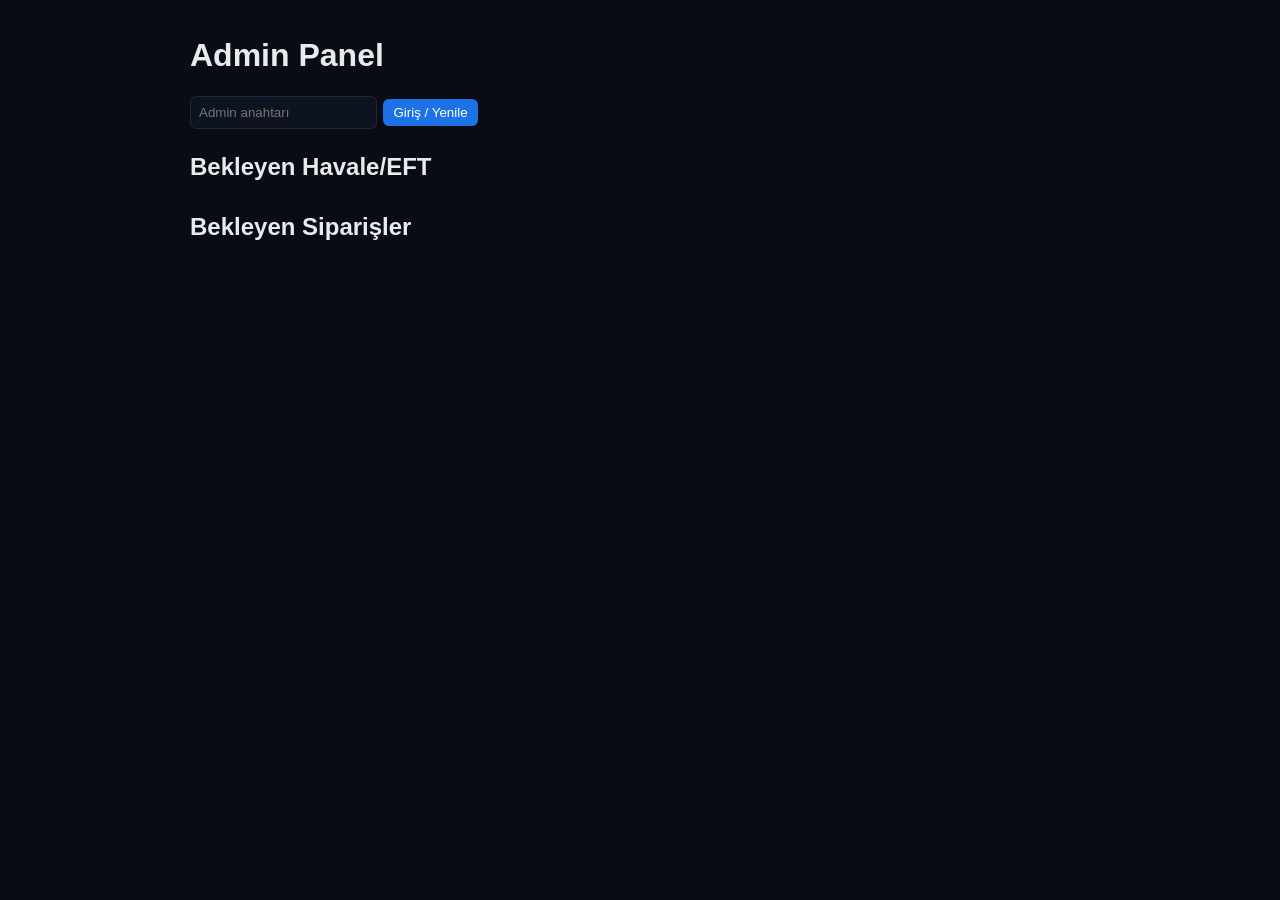
<file: admin.html>
<!DOCTYPE html>
<html lang="tr"><head><meta charset="UTF-8"><meta name="viewport" content="width=device-width,initial-scale=1">
<meta name="robots" content="noindex"><title>Admin – ZeroDijitalMarket</title>
<style>
body{font-family:sans-serif;background:#090c12;color:#e8eaf0;margin:0;padding:16px;max-width:900px;margin:auto}
h2{margin:24px 0 8px}table{width:100%;border-collapse:collapse;font-size:.85rem}
td,th{border-bottom:1px solid #1e2740;padding:8px;text-align:left;word-break:break-all}
button{background:#1d72e8;color:#fff;border:0;border-radius:6px;padding:6px 10px;cursor:pointer;margin:2px}
button.r{background:#e63946}input{padding:8px;border-radius:6px;border:1px solid #1e2740;background:#0e1320;color:#e8eaf0}
</style></head><body>
<h1>Admin Panel</h1>
<input id="key" type="password" placeholder="Admin anahtarı"> <button onclick="load()">Giriş / Yenile</button>
<h2>Bekleyen Havale/EFT</h2><table id="dep"></table>
<h2>Bekleyen Siparişler</h2><table id="ord"></table>
<script>
const $=id=>document.getElementById(id);
$('key').value=sessionStorage.getItem('zdm_admin')||'';
const esc=s=>String(s).replace(/[&<>"']/g,c=>({'&':'&amp;','<':'&lt;','>':'&gt;','"':'&quot;',"'":'&#39;'}[c]));
async function call(method,body){
  const r=await fetch('/api/admin',{method,headers:{'x-admin-key':$('key').value,'Content-Type':'application/json'},body:body?JSON.stringify(body):undefined});
  const j=await r.json(); if(!r.ok) throw new Error(j.error); return j;
}
async function load(){
  try{
    sessionStorage.setItem('zdm_admin',$('key').value);
    const {deposits,orders}=await call('GET');
    $('dep').innerHTML='<tr><th>Kod</th><th>E-posta</th><th>Tutar</th><th></th></tr>'+deposits.map(d=>`<tr><td>${esc(d.oid)}</td><td>${esc(d.email)}</td><td>₺${(d.amount/100).toFixed(2)}</td><td><button onclick="act('deposit','${esc(d.oid)}','approve')">Onayla</button><button class="r" onclick="act('deposit','${esc(d.oid)}','reject')">Reddet</button></td></tr>`).join('');
    $('ord').innerHTML='<tr><th>#</th><th>E-posta</th><th>Servis / Link</th><th>Adet</th><th></th></tr>'+orders.map(o=>`<tr><td>${o.id}</td><td>${esc(o.email)}</td><td>${esc(o.service_name||'')}<br>${esc(o.link)}</td><td>${o.quantity}</td><td><button onclick="act('order',${o.id},'complete')">Tamamlandı</button><button class="r" onclick="act('order',${o.id},'cancel')">İptal+İade</button></td></tr>`).join('');
  }catch(e){alert(e.message)}
}
async function act(type,ref,action){
  if(!confirm('Emin misiniz?'))return;
  try{await call('POST',type==='deposit'?{type,oid:ref,action}:{type,id:ref,action});load();}catch(e){alert(e.message)}
}
if($('key').value)load();
</script></body></html>
</file>
